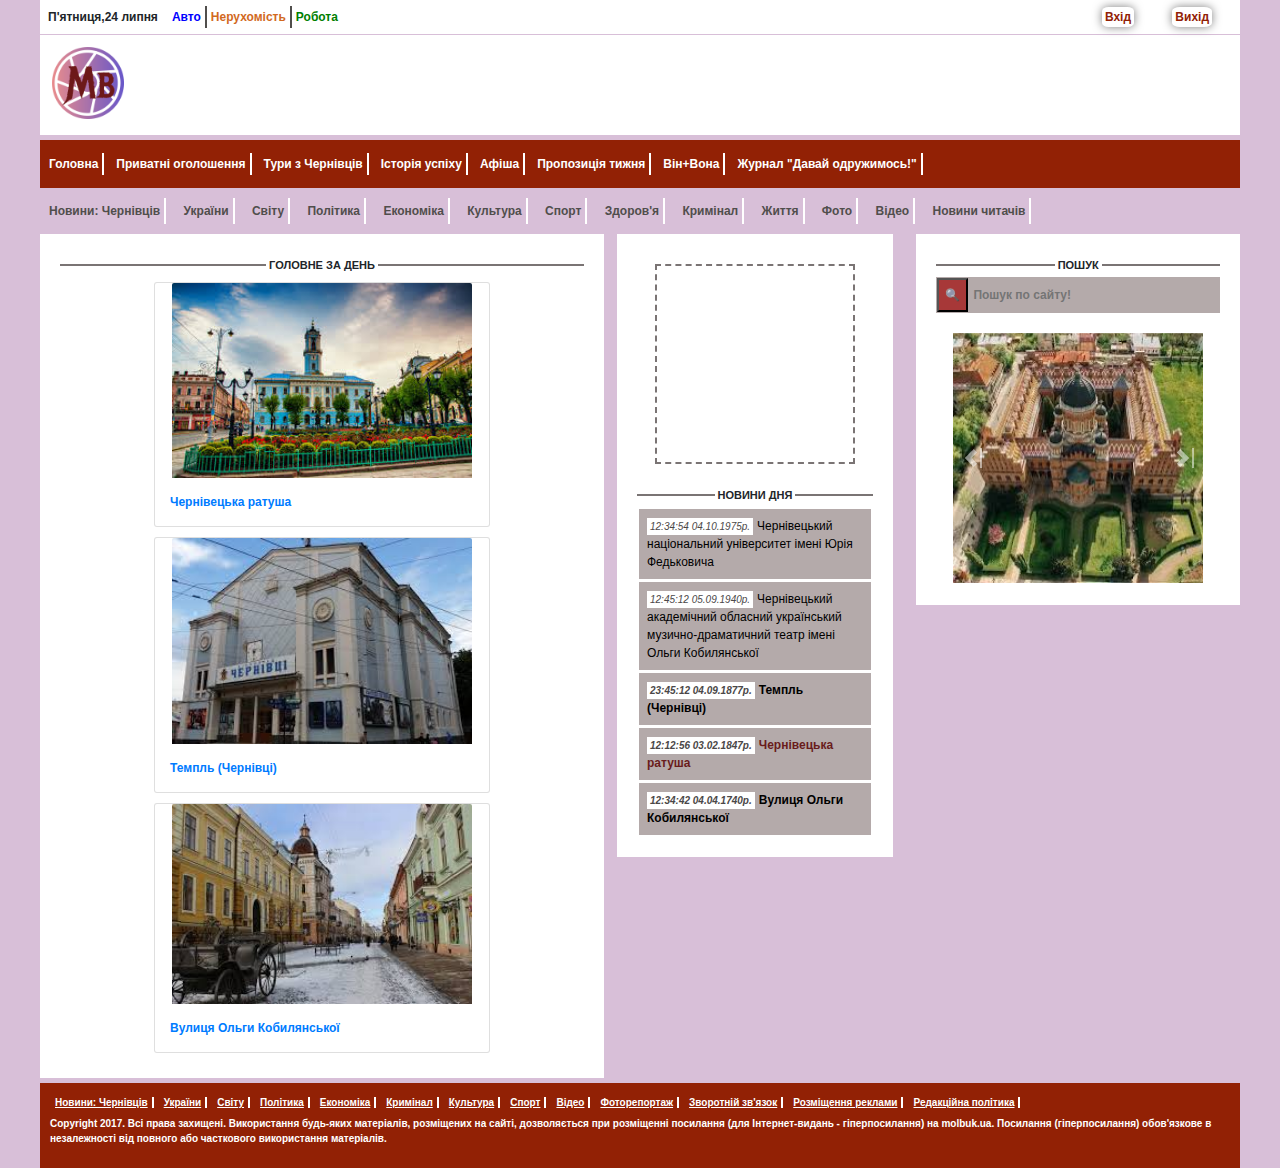
<file: FirstSiteAdaptive2/MyFirstSite1/index.html>
<!DOCTYPE html>
<html lang="en">
<head>
    <meta charset="UTF-8">
    <meta name="viewport" content="width=device-width, initial-scale=1.0">
    <link rel="stylesheet" href="https://maxcdn.bootstrapcdn.com/bootstrap/4.0.0/css/bootstrap.min.css" integrity="sha384-Gn5384xqQ1aoWXA+058RXPxPg6fy4IWvTNh0E263XmFcJlSAwiGgFAW/dAiS6JXm" crossorigin="anonymous">
    <link rel="stylesheet" href="css/style.css">
    <link rel="stylesheet" href="css/styleGamb.css">
    <link rel="stylesheet" href="css/styleShort.css">
    <link rel="stylesheet" href="css/fullStyle.css">
    <link rel="stylesheet" href="css/styleTablet.css">
    <title>Document</title>
</head>
<!-- <div id="card-city" hidden>
  <h1>Відкрити карту Чернівців?</h1>
  <span>    
     <a id="yes" href="https://map.meta.ua/ua/chernovtsy/#zoom=14&lat=48.30922&lon=25.93768&base=B00" target="_blank">Так</a>
     <button id="no" type="button" class="margin5">Ні</button>
  </span>
</div> -->
<body>
<div id="short">
  
<div id="short-header">  

    
<nav id="gamb-menu" class="navbar navbar-light amber lighten-4 mb-4"> 
  <a id="log-in" class="navbar-brand " href="login.html">Увійти</a>
  
  <button id="gamb-menu" class="navbar-toggler first-button" type="button" data-toggle="collapse" data-target="#navbarSupportedContent20"
    aria-controls="navbarSupportedContent20" aria-expanded="false" aria-label="Toggle navigation">
    <div class="animated-icon1"><span></span><span></span><span></span></div>
  </button>

 
  <div class="collapse navbar-collapse" id="navbarSupportedContent20">

    <ul class="navbar-nav mr-auto" id="short-gamb-menu">     
    </ul>   

  </div>
</nav>

<div id="card-city" hidden>
  <h1>Відкрити карту Чернівців?</h1>
  <span>    
     <a id="yes" class="margin5" href="https://map.meta.ua/ua/chernovtsy/#zoom=14&lat=48.30922&lon=25.93768&base=B00" target="_blank">Так</a>
     <button id="no" type="button" class="margin5">Ні</button>
  </span>
</div>
<div id="top-short-menu"></div>

<div id="short-menu"><img class="logo" src="images/mbLogo.png" alt="">
<div>
  <nav id="short-menu-info">

  </nav> 
  <div id="short-search" class="padding3 margin5"><input type="text" placeholder="Пошук..."><span>&#128269;</span></div>
  
</div>
  
</div>

<div id="main-not-full">
<div id="short-main" class="margin5">
  
</div>
<div id="right-not-full" class="margin5 background-white">
  <form action="#" id="search-tablet" class="padding1 grey-color"><input id="subm-not-full" type="submit" value="&#128269;"><input id="inp-not-full" type="text" placeholder="Пошук по сайту!"></form>  
      <div id="carouselExampleSlidesOnly" class="carousel slide" data-ride="carousel">
        <div class="carousel-inner" id="bootstrap-tablet">
          <!-- <div class="carousel-item active">
            <img class="d-block w-100" src="..." alt="First slide">
          </div>
          <div class="carousel-item">
            <img class="d-block w-100" src="..." alt="Second slide">
          </div>
          <div class="carousel-item">
            <img class="d-block w-100" src="..." alt="Third slide">
          </div> -->
        </div>
      </div>   

</div>


<!-- <div id="short-footer"></div> -->


</div>
</div>
</div>

<header id="full-header">
        <div id="intr-date" class="padding8 background-white">
            <span id="intr" >
                <span id="date"></span>
                <nav id="full-menu-info">
                   
                </nav>
                <span id="logInOut">
                    <a href="login.html" target="_blank" class="margin5" id="log-in">Вхід</a>
                    <a href="#" class="margin5" id="log-out">Вихід</a>
                </span> 
            </span>
                                   
        </div>
        <div class="margin5 height100 padding8 background-white"><img class="logo" src="images/mbLogo.png" alt=""></div>
        <nav id="nav-background" class="margin5">

        </nav>
        <nav id="nav-not-background" class="margin5">

        </nav>
    </header>
    <main id="full-main">
        <div id="left" class="margin5 background-white">
            <fieldset >
                <legend >ГОЛОВНЕ ЗА ДЕНЬ</legend>
                <div id="image-title"></div>
            </fieldset>
        </div>
        
        <!-- <div id="left" class="margin5">Left</div> -->
        <div id="center" class="margin5 background-white">
          
            <div class="carousel-inner" id="get-carousel">              
            </div>          
          
            <fieldset>
                <legend>НОВИНИ ДНЯ</legend>
                <div class="padding1 grey-color" id="data-title"></div>
            </fieldset>
        </div>        
        <!-- <div id="center" class="margin5">Center</div> -->
        <div id="right" class="margin5 background-white">
            <fieldset >
                <legend>ПОШУК</legend>
                <form action="#" id="search" class="padding1 grey-color"><input id="subm-full" type="submit" value="&#128269;"><input id="inp-full" type="text" placeholder="Пошук по сайту!"></form>
            </fieldset>

            <div id="carouselExampleControls" class="carousel slide" data-ride="carousel">
                <div class="carousel-inner" id="bootstrap">
                    
                </div>
                <a class="carousel-control-prev" href="#carouselExampleControls" role="button" data-slide="prev">
                  <span class="carousel-control-prev-icon" aria-hidden="true"></span>
                  <span class="sr-only">Previous</span>
                </a>
                <a class="carousel-control-next" href="#carouselExampleControls" role="button" data-slide="next">
                  <span class="carousel-control-next-icon" aria-hidden="true"></span>
                  <span class="sr-only">Next</span>
                </a>
              </div>      
        
  </div>

        
        <!-- <div id="right" class="margin5">Right</div> -->
    </main>
    <footer>
      <nav id="nav-footer">

    </nav>
    <p>
      Copyright 2017. Всі права захищені. Використання будь-яких матеріалів, розміщених на сайті, дозволяється при розміщенні посилання (для Інтернет-видань - гіперпосилання) на molbuk.ua. Посилання (гіперпосилання) обов'язкове в незалежності від повного або часткового використання матеріалів.
    </p>
    </footer>

    <div id="short-footer"></div>
   
   
    <script src="https://code.jquery.com/jquery-3.2.1.slim.min.js" integrity="sha384-KJ3o2DKtIkvYIK3UENzmM7KCkRr/rE9/Qpg6aAZGJwFDMVNA/GpGFF93hXpG5KkN" crossorigin="anonymous"></script>
    <script src="https://cdnjs.cloudflare.com/ajax/libs/popper.js/1.12.9/umd/popper.min.js" integrity="sha384-ApNbgh9B+Y1QKtv3Rn7W3mgPxhU9K/ScQsAP7hUibX39j7fakFPskvXusvfa0b4Q" crossorigin="anonymous"></script>
    <script src="https://maxcdn.bootstrapcdn.com/bootstrap/4.0.0/js/bootstrap.min.js" integrity="sha384-JZR6Spejh4U02d8jOt6vLEHfe/JQGiRRSQQxSfFWpi1MquVdAyjUar5+76PVCmYl" crossorigin="anonymous"></script>
    <script src="script/ojects.js" async></script>
    <script src="script/advertising.js" async></script>
    <script src="script/arrData.js" async></script>
    <script src="script/navBackground.js" async></script>
    <script src="script/navNotBackground.js" async></script>
    <script src="script/navFooter.js"></script>
    <script src="script/common.js" async></script>
    <script src="script/scriptDate.js" async></script>
    <script src="script/scriptData.js" async></script>    
    <script src="script/scriptGamb.js" async></script>  
   
  </body>
</html>
</file>
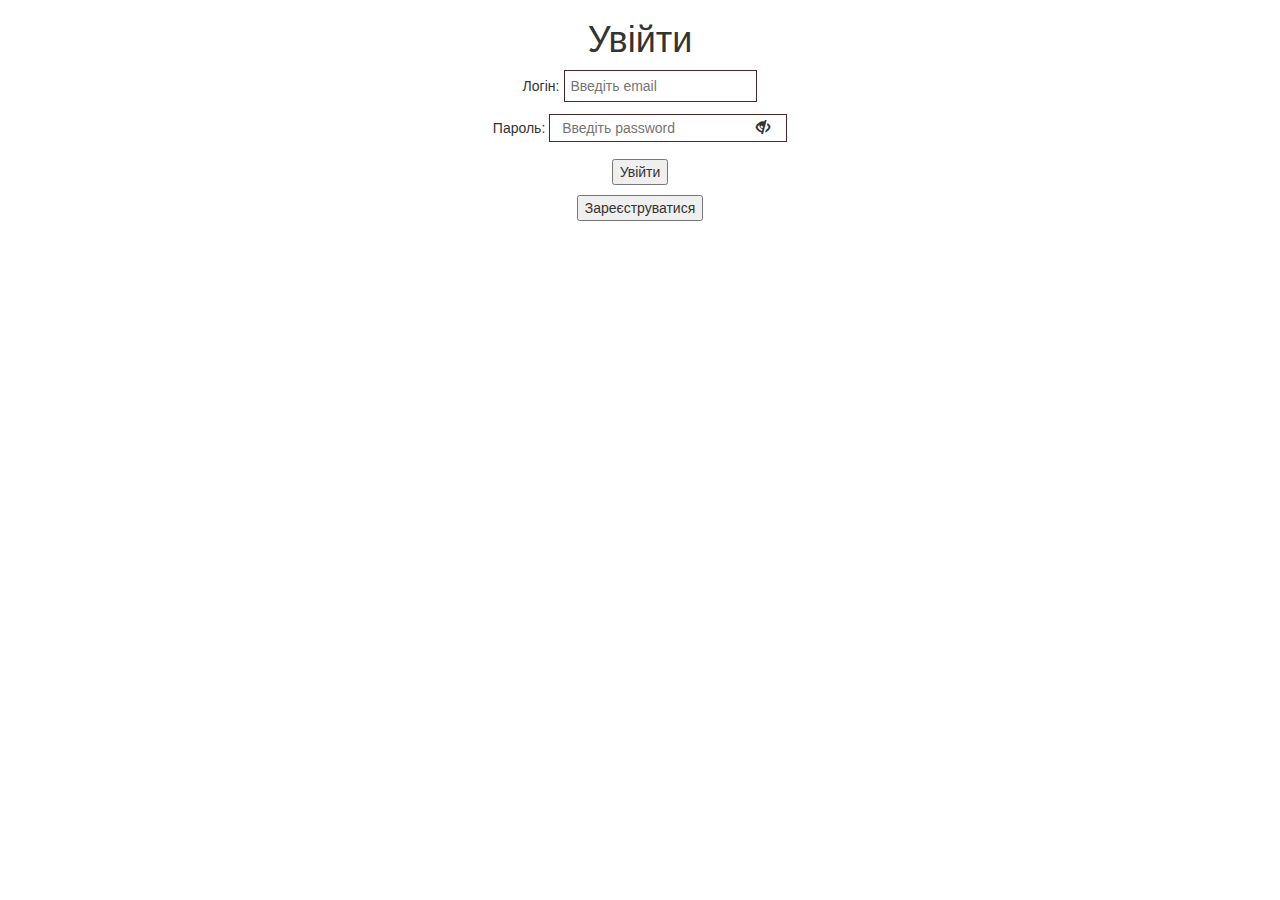
<file: FirstSiteAdaptive1/MyFirstSite1/login.html>
<!DOCTYPE html>
<html lang="en">
<head>
    <meta charset="UTF-8">
    <meta name="viewport" content="width=device-width, initial-scale=1.0">
    
    <link rel="stylesheet" href="https://maxcdn.bootstrapcdn.com/bootstrap/3.4.0/css/bootstrap.min.css">
    
    <link rel="stylesheet" href="css/login.css">
    <title>Увійти</title>
</head>
<body>
    <form action="">
        <h1 id="log-reg">Увійти</h1>
        <div id="alert-not-correct" class="alert alert-warning" role="alert" hidden>
            Невірно введено дані!!!
        </div>
        <div>
            <p id="log-error" class="err-registration hide">Логін не повинен бути порожній</p>
            <p>Логін:<input type="email" id="login" placeholder="Введіть email" required></p>
        </div>
        <div id="pass">
            <p id="pass-error" class="err-registration hide">Пароль повинен містити щонайменше 8 символів</p>
            <p>Пароль: 
                <span>
                    <input type="password" id="password" placeholder="Введіть password" title="Пароль повинен містити не менше 8 символів"><button type="button" id="hide-show-eye"><span class="glyphicon glyphicon-eye-close"></span></button>
                </span>
            </p>
        </div>
        <div id="pass-repeat" class="hide">
            <p id="pass-repeat-error" class="err-registration hide">Пароль повинен відповідати першому введеному</p>
            <p>Повторіть пароль: 
                <span>
                    <input type="password" id="password-repeat" placeholder="Введіть повторно password" title="Пароль повинен містити не менше 8 символів"><button type="button" id="hide-show-eye-repeat"><span class="glyphicon glyphicon-eye-close"></span></button>
                </span>
            </p>
        </div>
        <button type="button" id="btn-login">Увійти</button>
        <button type="button" id="btn-register">Зареєструватися</button>
        <button type="button" id="btn-ok" class="hide">Ok</button>
    </form>
    
    
    
    
    <!-- <span class="glyphicon glyphicon-eye-close"></span> -->
    <!-- &#128065; -->
    <script src="script/commonLogin.js"></script>
    <script src="script/jsonObl.js"></script>
    <script src="script/login.js" async></script>
    
</body>
</html>
</file>
<file: FirstSiteAdaptive2/MyFirstSite1/css/style.css>
*{
    box-sizing: border-box;
    font-size: 12px;
    font-family: Arial, Helvetica, sans-serif;  
    outline: none;  
}
.margin5{
    margin: 5px;
}
.padding8{
    padding: 8px;
}
.height100{
    height: 100px;
}
.blue-color,.blue-color:hover{
    color: blue;
}
.orange-color,.orange-color:hover{
    color: chocolate;
}
.green-color,.green-color:hover{
    color: green;
}
.blue-color:hover,.orange-color:hover,.green-color:hover{
    text-decoration: underline;
}
.background-white{
    background-color: white;
}
.grey-color{    
    background-color: rgb(180, 170, 170);
}
.padding1{
    padding: 1px;
}
.padding3{
    padding: 3px;
}
.opacity0-3{
    opacity: 0.3; 
    /* border: 5px solid red;    */
}
.font-lighter{
    font-weight: lighter;
}
.font-bold{
    font-weight: bold;
}
.color-red{
    color: rgb(105, 28, 28);
}
.color-black{
    color: black;    
}
.color-white{
    color: white;
}
.backgroundcolor-blueviolet{
    background-color: blueviolet;
}
.color-blueviolet{
    color: blueviolet;
}
#card-city{   
    position: fixed;
    top: 10px;
    height: 100%;
}
#card-city{
    display: flex;
    flex-direction: column;
    flex-wrap: wrap;   
    align-items: center;
    align-content: center;
    background-color: chartreuse;
    z-index: 1000;
    opacity: 0.9;    
    border: 2px solid  rgb(50, 80, 19);   
}
#card-city h1{        
    padding: 10px;    
}
#card-city a{
    display: block;
    text-decoration: none;
}
#card-city span{
   display: flex;

}
#card-city button,#card-city a{
    background-color: rgb(15, 110, 95);
    padding: 15px 0px;
    width: 50px;
    height: 50px;
    border: 2px solid green;
    text-align: center;
    color: rgb(12, 32, 12);
    font-weight: bold;       
}
.logo{
    
    width: 80px;
    height: 80px;    
    opacity: 0.9;
}

.a-intr{
    border-right: 2px solid white;
    padding: 4px;
    text-align: center;
}
.a-intr{
    border-right: 2px solid rgb(80, 78, 76); 
}
nav .a-intr{
    text-decoration: none;
}
nav .a-intr:last-child{
    border-right: none;
}
</file>
<file: FirstSiteAdaptive2/MyFirstSite1/css/fullStyle.css>
@media screen and (min-width: 800px){
    
    *{      
        font-weight: bold;
          
    }
   
   #short-header>nav, #top-short-menu,
   #short-menu,#short-menu div,
   #short-menu .logo,#short-header #main-not-full,
   #short-footer
   {
       display: none;
   }
   
#intr-date{
    margin: 5px 5px -4px 5px;
}
#card-city{   
    width: 1200px;   
}
body{
    width: 1200px;
    margin: 0 auto;
}
.height100{
    height: 100px;}

.font-bold:hover{
    font-weight: bold;    
}
.transition-scale{
    transform: scale(1.5);
}

body{
    display: flex;
    flex-direction: column;
    flex-wrap: wrap;
    background-color: thistle;
}

#full-header{
    margin: -5px;
    margin-bottom: 5px;
}
#date{
    margin-right: 10px;
}
#intr{
    display: flex;
    flex-direction: row;
    
}
#logInOut{
    margin-left: 730px;
    /* margin-right: 5px; */
}
#logInOut a{
    margin-left: 30px;
    color: rgb(146, 33, 5);
    box-shadow: 0 0 10px rgba(0,0,0,0.5);
    padding: 3px;
    border-radius: 20%;
}


.logo{
    float: left;
}
.a-text, a>span,.f-text{  
    border-right: 2px solid white;
    padding: 4px;
    text-align: center;
}
.a-background{
    text-decoration: none;  
    border-right: 2px solid white;
    padding: 8px 5px; 
    color: white;
    background-color: rgb(146, 33, 5);
    vertical-align: middle;
    height: 49px;       
}

.margin-left{
    margin-left: -4px; 
}
.a-background:hover{
    background-color: rgb(245, 116, 23);
    color: white;
    text-decoration: none;
}
#radio{
    display: inline-block;
    background-image: url("https://molbuk.ua/uploads/blisk_.png");
    background-repeat: no-repeat;
    background-position: center;
    width: 15%;
    height: 47.8px;
    border-right: none;

}
#radio:hover{
    background-color: rgb(245, 116, 23);
} 
#nav-background{    
    background-color: rgb(146, 33, 5);  
   height: 48px; 
   vertical-align: middle;
    
}
.a-text{
    display: inline-block;
    text-decoration: none; 
    color: rgb(80, 78, 76);
    text-align: center;
}

.a-text:hover{
    color: rgb(146, 33, 5);
    text-decoration: underline;    
}

#full-main{
    margin-top: -10px;
}
fieldset{
    border: none;
    border-top: 2px solid rgb(122, 116, 116);
    margin: 20px;
}
legend{
    margin: 0 auto;
    font-size: 11px;
    width: auto;
    padding: 3px;
}
footer{
    display: flex;
    flex-direction: column;
    flex-wrap: wrap;
    padding: 10px;
    background-color: rgb(146, 33, 5); 
}
#nav-footer{
    margin-bottom: 5px;
}
footer a,footer p{
    font-size: 10px;
    color: white;
}
.f-text{
    padding: 0;
    padding-right: 4px;    
    text-decoration: underline;   
}
footer a:hover{
    text-decoration: none;
    color: white;
}
#left{
    box-sizing: border-box;
    float: left;
    width: 47%;
    margin-left: 0px;
}
#image-title{
    display: flex;
    flex-direction: column;
    flex-wrap: wrap;
    align-items: center;
}
#image-title p{
    text-align: justify;
}
.card-img-top{
    width: 90%;
    margin: 0 auto;
}
.card-title a{
   margin: 8px 0 8px 8px;
   font-size: 15px;
}
.bold{
    font-weight: bold;
}
#right{
    box-sizing: border-box;
    float: right;
    width: 26.97%;
    padding-bottom: 22px;
    margin-right: 0px;
}


#inp-full{
    border: none;
    background-color: rgb(180, 170, 170);
    width: 84%;
}
#subm-full{
    display: inline-block;
    background-color: rgb(167, 56, 56);
    padding: 6px;
    margin-right: 3px;
}
#carouselExampleControls{
    width: 250px;
    margin: 0 auto;
}
.d-block{
    width: 250px;
    height: 250px;
}
#center{
    box-sizing: border-box;
    float: left;
    margin-left: 8px;
    width: 23%;   
}
#get-carousel{
    width: 200px;
    height: 200px;   
    margin:30px auto 0 auto ;
    border: 2px dashed rgb(122, 116, 116);
    /* border-radius: 50%;  */
}
#data-title div{
    
    border: 2px solid white;
    margin: -1px;
    
}
#data-title span{
    margin-right: 4px;
    font-style: italic;
    /* font-weight: lighter; */
    font-size: 10px;
    color: rgb(75, 72, 72);
}
}
</file>
<file: FirstSiteAdaptive2/MyFirstSite1/css/styleTablet.css>
@media screen and (min-width: 600px) and (max-width: 800px) {
    
        #full-main,#full-header,footer,#short-search{
            display: none;
        }
        #card-city{
            width: 800px;
        }
        .animated-icon1.open span:nth-child(2) {
            /* opacity: 0;
            left: -60px; */
            display: none;
        }
        .logo{
            margin: 0 auto;
        }
    #short{   
        box-shadow: 0 0 10px rgba(0,0,0,0.5);    
        padding-bottom: 8px;    
    }
    #log-in,#short-gamb-menu a{
        color: white;
        padding-left: 5px;
    }
    #gamb-menu{    
        background-color: rgb(43, 51, 53);    
    }
    #short-gamb-menu a{
        border-top: 1px solid black;
        width: 100%;
    }
    #short-gamb-menu a:hover{
        background-color: brown;
    }
    .navbar{
        padding: 3px 0px;
    }
    #top-short-menu{
        padding: 8px;
        background-color: rgb(146, 33, 5);
    } 
    .mb-4{
        margin-bottom: 0 !important;
    }
    
    #short-menu{
        display: flex;
        flex-direction: column;
        flex-wrap: wrap;
        width: 100%;
        align-items: center;    
    }
    
    #short-search input{
        border: none;
    }
    #short-search{
       border: 1px solid grey;
       /* width: 38%; */
       /* display: flex; */
       border-radius: 5px;
    }
    #main-not-full{
        display: flex;        
        width: 100%;
        border-top: 1px solid rgb(146, 33, 5);
        padding: 10px;
        margin: 10px;
    }
    #short-main{
        box-sizing: border-box;
        float: left;
        width: 55%;  
        border: 1px solid rgb(146, 33, 5); 
            
    }
    #short-main p{
        text-align: justify;
    }

    #short-main div,#right-not-full div {
        margin: 15px auto;
    }
    #right-not-full{
        box-sizing: border-box;
        float: right;
        width: 45%;
        border: 1px solid rgb(146, 33, 5);
        


    }
    /* #right-not-full div{
        margin: 15px auto;
    } */
    #search-tablet{
        width: 80%;
        border-radius: 20px;
        margin: 10px auto;
    }
    #inp-not-full{
        border: none;
        background-color: rgb(180, 170, 170);
        width: 78%;
        border-radius: 20px;
       
    }
    #subm-not-full{
        display: inline-block;
        background-color: rgb(167, 56, 56);
        padding: 6px;
        margin-right: 3px;
        border-radius: 20px;
        
        
    }
   
    
    #carouselExampleSlidesOnly{
        width: 250px;
        margin: 0 auto;
    }
    #bootstrap-tablet img{       
        width: auto;
        height: 200px;
        border: 2px solid rgb(146, 33, 5);
        box-shadow: 0 0 10px rgba(0,0,0,0.5);
    }
    
    .short-card{
        width: 92%;
        
    }
    #short-footer{
        padding: 8px;
        background-color: rgb(146, 33, 5);
    }
    }
</file>
<file: FirstSiteAdaptive1/MyFirstSite1/css/login.css>
*{
    outline: none;
}
form{
    display: flex;
    flex-direction: column;
    flex-wrap: wrap;
    align-items: center;    
}
input{
    margin-left: 5px;
}

#password,#password-repeat{
    border: none;
}

p>span,#login{
    border: 1px solid rgb(75, 39, 39);
    padding: 5px;
}
#hide-show-eye,#hide-show-eye-repeat{
    border: none;
    background: none;
}
button{
    margin: 5px;
}
.err-registration{
    color: red;
    font-size: 10px;
}
.hide{
    display: none;
}
</file>
<file: FirstSiteAdaptive2/MyFirstSite1/css/styleGamb.css>
.animated-icon1, .animated-icon2, .animated-icon3 {
    width: 30px;
    height: 20px;
    position: relative;
    margin: 0px;
    -webkit-transform: rotate(0deg);
    -moz-transform: rotate(0deg);
    -o-transform: rotate(0deg);
    transform: rotate(0deg);
    -webkit-transition: .5s ease-in-out;
    -moz-transition: .5s ease-in-out;
    -o-transition: .5s ease-in-out;
    transition: .5s ease-in-out;
    cursor: pointer;
    }
    
    .animated-icon1 span, .animated-icon2 span, .animated-icon3 span {
    display: block;
    position: absolute;
    height: 3px;
    width: 100%;
    border-radius: 9px;
    opacity: 1;
    left: 0;
    -webkit-transform: rotate(0deg);
    -moz-transform: rotate(0deg);
    -o-transform: rotate(0deg);
    transform: rotate(0deg);
    -webkit-transition: .25s ease-in-out;
    -moz-transition: .25s ease-in-out;
    -o-transition: .25s ease-in-out;
    transition: .25s ease-in-out;
    }
    
    .animated-icon1 span {
    background: #e65100;
    }
    
    .animated-icon2 span {
    background: #e3f2fd;
    }
    
    .animated-icon3 span {
    background: #f3e5f5;
    }
    
    .animated-icon1 span:nth-child(1) {
    top: 0px;
    }
    
    .animated-icon1 span:nth-child(2) {
    top: 10px;
    }
    
    .animated-icon1 span:nth-child(3) {
    top: 20px;
    }
    
    .animated-icon1.open span:nth-child(1) {
    top: 11px;
    -webkit-transform: rotate(135deg);
    -moz-transform: rotate(135deg);
    -o-transform: rotate(135deg);
    transform: rotate(135deg);
    }
    
    .animated-icon1.open span:nth-child(2) {
    opacity: 0;
    left: -60px;
    }
    
    .animated-icon1.open span:nth-child(3) {
    top: 11px;
    -webkit-transform: rotate(-135deg);
    -moz-transform: rotate(-135deg);
    -o-transform: rotate(-135deg);
    transform: rotate(-135deg);
    }
    
    /* Icon 3*/
    
    .animated-icon2 span:nth-child(1) {
    top: 0px;
    }
    
    .animated-icon2 span:nth-child(2), .animated-icon2 span:nth-child(3) {
    top: 10px;
    }
    
    .animated-icon2 span:nth-child(4) {
    top: 20px;
    }
    
    .animated-icon2.open span:nth-child(1) {
    top: 11px;
    width: 0%;
    left: 50%;
    }
    
    .animated-icon2.open span:nth-child(2) {
    -webkit-transform: rotate(45deg);
    -moz-transform: rotate(45deg);
    -o-transform: rotate(45deg);
    transform: rotate(45deg);
    }
    
    .animated-icon2.open span:nth-child(3) {
    -webkit-transform: rotate(-45deg);
    -moz-transform: rotate(-45deg);
    -o-transform: rotate(-45deg);
    transform: rotate(-45deg);
    }
    
    .animated-icon2.open span:nth-child(4) {
    top: 11px;
    width: 0%;
    left: 50%;
    }
    
    /* Icon 4 */
    
    .animated-icon3 span:nth-child(1) {
    top: 0px;
    -webkit-transform-origin: left center;
    -moz-transform-origin: left center;
    -o-transform-origin: left center;
    transform-origin: left center;
    }
    
    .animated-icon3 span:nth-child(2) {
    top: 10px;
    -webkit-transform-origin: left center;
    -moz-transform-origin: left center;
    -o-transform-origin: left center;
    transform-origin: left center;
    }
    
    .animated-icon3 span:nth-child(3) {
    top: 20px;
    -webkit-transform-origin: left center;
    -moz-transform-origin: left center;
    -o-transform-origin: left center;
    transform-origin: left center;
    }
    
    .animated-icon3.open span:nth-child(1) {
    -webkit-transform: rotate(45deg);
    -moz-transform: rotate(45deg);
    -o-transform: rotate(45deg);
    transform: rotate(45deg);
    top: 0px;
    left: 8px;
    }
    
    .animated-icon3.open span:nth-child(2) {
    width: 0%;
    opacity: 0;
    }
    
    .animated-icon3.open span:nth-child(3) {
    -webkit-transform: rotate(-45deg);
    -moz-transform: rotate(-45deg);
    -o-transform: rotate(-45deg);
    transform: rotate(-45deg);
    top: 21px;
    left: 8px;
    }
</file>
<file: FirstSiteAdaptive2/MyFirstSite1/css/styleShort.css>
@media screen and (max-width: 600px){
    #full-main,#full-header,footer,#right-not-full{
        display: none;
    }
    .animated-icon1.open span:nth-child(2) {
        /* opacity: 0;
        left: -60px; */
        display: none;
    }
    #card-city{   
        width: 600px;        
    }
    .logo{
        margin: 0 auto;
    }
#short{   
    box-shadow: 0 0 10px rgba(0,0,0,0.5);    
    padding-bottom: 8px;    
}
#log-in,#short-gamb-menu a{
    color: white;
    padding-left: 5px;
}
#gamb-menu{    
    background-color: rgb(43, 51, 53);    
}
#short-gamb-menu a{
    border-top: 1px solid black;
    width: 100%;
}
#short-gamb-menu a:hover{
    background-color: brown;
}
.navbar{
    padding: 3px 0px;
}
#top-short-menu{
    padding: 8px;
    background-color: rgb(146, 33, 5);
} 
.mb-4{
    margin-bottom: 0 !important;
}

#short-menu{
    display: flex;
    flex-direction: column;
    flex-wrap: wrap;
    width: 100%;
    align-items: center;    
}

#short-search input{
    border: none;
}
#short-search{
   border: 1px solid grey;
   /* width: 38%; */
   /* display: flex; */
   border-radius: 5px;
}
#short-main{
    display: flex;
    flex-direction: column;
    flex-wrap: wrap;
    align-items: center;
    text-align: justify; 
    
}
.short-card{
    width: 92%;
    
}
#short-footer{
    padding: 8px;
    background-color: rgb(146, 33, 5);
}
}
</file>
